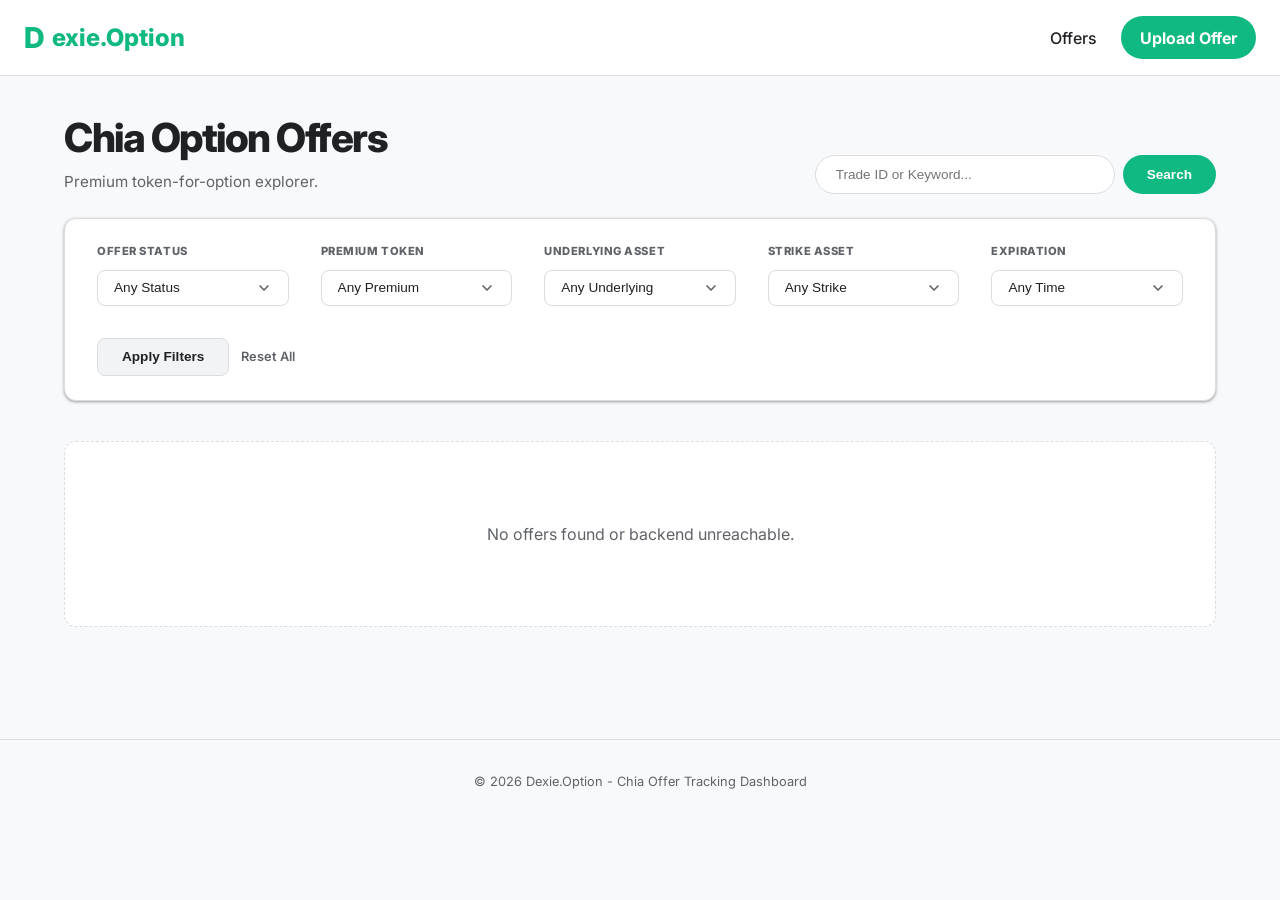
<file: index.html>
<!DOCTYPE html>
<html lang="en">
<head>
    <meta charset="UTF-8">
    <meta name="viewport" content="width=device-width, initial-scale=1.0">
    <title>Dexie.Option - Chia Offer Tracker</title>
    <link rel="stylesheet" href="assets/css/style.css">
    <link href="https://fonts.googleapis.com/css2?family=Inter:wght@400;500;600;700;800&display=swap" rel="stylesheet">
    <!-- Scripts -->
    <script src="assets/js/config.js"></script>
    <script src="assets/js/api.js"></script>
    <script src="assets/js/app.js"></script>
</head>
<body>
    <header>
        <div class="logo">
            <span style="font-size: 1.8rem;">D</span>exie.Option
        </div>
        <nav>
            <a href="index.html" class="active">Offers</a>
            <a href="upload.html" class="btn-primary">Upload Offer</a>
        </nav>
    </header>
    <main class="container">
        <div style="display: flex; flex-direction: column; gap: 1.5rem; margin-bottom: 2.5rem;">
            <div style="display: flex; justify-content: space-between; align-items: flex-end; flex-wrap: wrap; gap: 1rem;">
                <div>
                    <h1 class="page-title" style="font-size: 2.5rem; font-weight: 800; letter-spacing: -1.5px; margin-bottom: 0.2rem;">Chia Option Offers</h1>
                    <p style="color: var(--text-muted); font-size: 0.95rem;">Premium token-for-option explorer.</p>
                </div>
                
                <form action="index.html" method="GET" class="search-form" style="display: flex; gap: 0.5rem; flex: 1; min-width: 250px; justify-content: flex-end;">
                    <input type="text" name="q" placeholder="Trade ID or Keyword..." 
                           style="background: var(--card-bg); border: 1px solid var(--card-border); color: var(--text-main); padding: 0.7rem 1.25rem; border-radius: 9999px; width: 100%; max-width: 300px; font-size: 0.85rem; outline: none;">
                    <button type="submit" class="btn-primary" style="padding: 0.7rem 1.5rem; font-size: 0.85rem; white-space: nowrap;">Search</button>
                </form>
            </div>

            <!-- Filter Bar -->
            <form action="index.html" method="GET" class="filter-bar">
                <div class="filter-group">
                    <label class="filter-label">Offer Status</label>
                    <select name="status" class="custom-select">
                        <option value="">Any Status</option>
                        <option value="pending">Pending</option>
                        <option value="active">Active</option>
                        <option value="completed">Completed</option>
                        <option value="cancelled">Cancelled</option>
                        <option value="expired">Expired</option>
                        <option value="error">Error</option>
                    </select>
                </div>

                <div class="filter-group">
                    <label class="filter-label">Premium Token</label>
                    <select name="premium" class="custom-select">
                        <option value="">Any Premium</option>
                    </select>
                </div>

                <div class="filter-group">
                    <label class="filter-label">Underlying Asset</label>
                    <select name="underlying" class="custom-select">
                        <option value="">Any Underlying</option>
                    </select>
                </div>

                <div class="filter-group">
                    <label class="filter-label">Strike Asset</label>
                    <select name="strike" class="custom-select">
                        <option value="">Any Strike</option>
                    </select>
                </div>

                <div class="filter-group">
                    <label class="filter-label">Expiration</label>
                    <select name="expire_within" class="custom-select">
                        <option value="">Any Time</option>
                        <option value="86400">Next 24 Hours</option>
                        <option value="604800">Next 7 Days</option>
                        <option value="2592000">Next 30 Days</option>
                    </select>
                </div>

                <div class="filter-actions">
                    <button type="submit" class="btn-primary btn-filter">Apply Filters</button>
                    <a href="index.html" class="btn-reset">Reset All</a>
                </div>
            </form>
        </div>

        <div id="offers-list" class="offers-list">
            <!-- Populated by JS -->
            <div style="text-align: center; padding: 5rem;">
                <p style="color: var(--text-muted);">Loading offers...</p>
            </div>
        </div>

        <div id="pagination" style="margin-top: 2rem; display: flex; justify-content: center; gap: 0.5rem;">
            <!-- Populated by JS -->
        </div>
    </main>
    <footer style="margin-top: 5rem; padding: 2rem; border-top: 1px solid var(--card-border); text-align: center; color: var(--text-muted); font-size: 0.8rem;">
        &copy; 2026 Dexie.Option - Chia Offer Tracking Dashboard
    </footer>
</body>
</html>
</file>
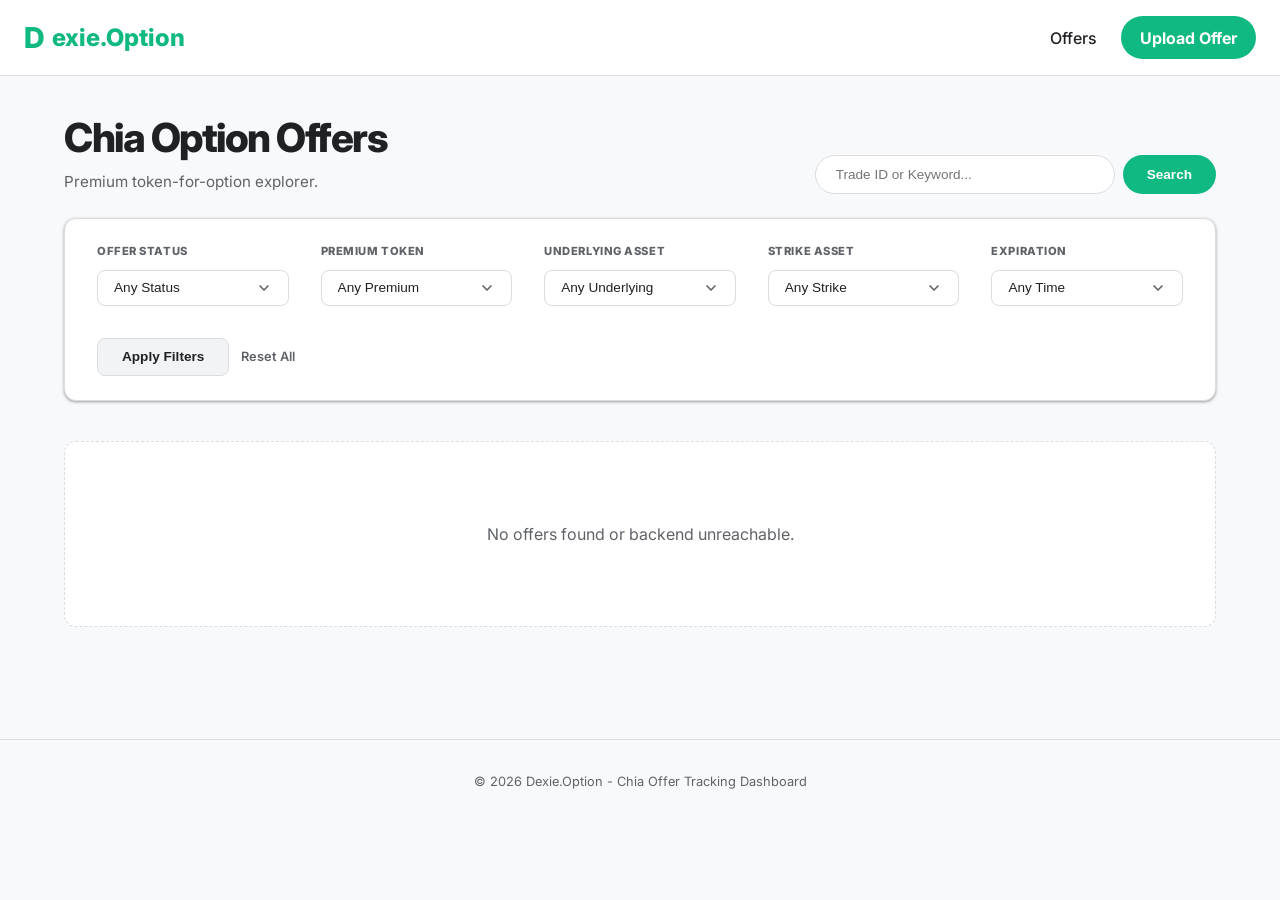
<file: detail.html>
<!DOCTYPE html>
<html lang="en">
<head>
    <meta charset="UTF-8">
    <meta name="viewport" content="width=device-width, initial-scale=1.0">
    <title>Offer Details - Dexie.Option</title>
    <link rel="stylesheet" href="assets/css/style.css">
    <link href="https://fonts.googleapis.com/css2?family=Inter:wght@400;500;600;700;800&display=swap" rel="stylesheet">
    <script src="assets/js/config.js"></script>
    <script src="assets/js/api.js"></script>
    <script src="assets/js/app.js"></script>
</head>
<body>
    <header>
        <div class="logo">
            <span style="font-size: 1.8rem;">D</span>exie.Option
        </div>
        <nav>
            <a href="index.html">Offers</a>
            <a href="upload.html" class="btn-primary">Upload Offer</a>
        </nav>
    </header>
    <main class="container">
        <div id="detail-container">
            <p style="text-align:center; padding: 5rem;">Loading offer details...</p>
        </div>
    </main>
    <footer style="margin-top: 5rem; padding: 2rem; border-top: 1px solid var(--card-border); text-align: center; color: var(--text-muted); font-size: 0.8rem;">
        &copy; 2026 Dexie.Option - Chia Offer Tracking Dashboard
    </footer>
</body>
</html>
</file>
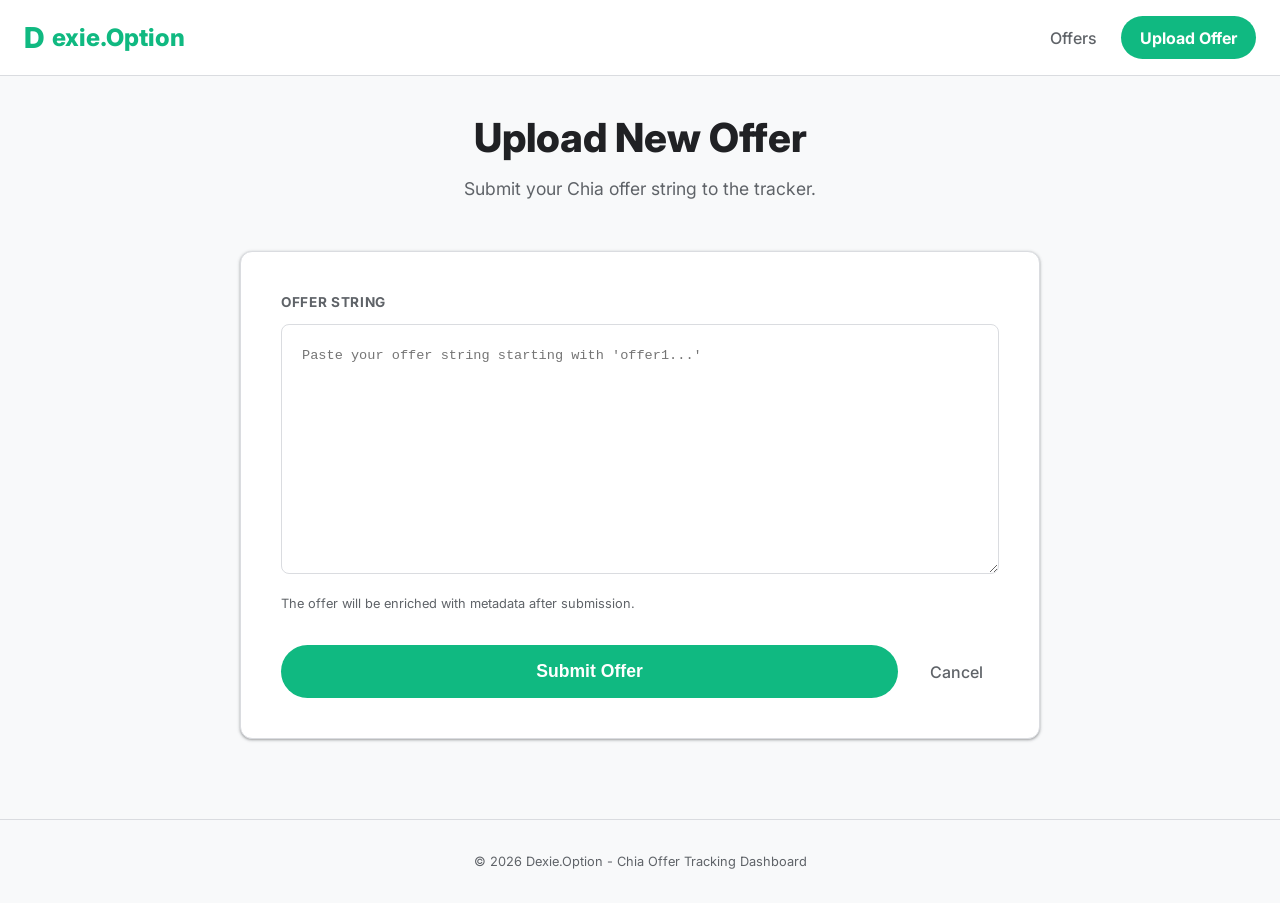
<file: upload.html>
<!DOCTYPE html>
<html lang="en">
<head>
    <meta charset="UTF-8">
    <meta name="viewport" content="width=device-width, initial-scale=1.0">
    <title>Upload Offer - Dexie.Option</title>
    <link rel="stylesheet" href="assets/css/style.css">
    <link href="https://fonts.googleapis.com/css2?family=Inter:wght@400;500;600;700;800&display=swap" rel="stylesheet">
    <script src="assets/js/config.js"></script>
    <script src="assets/js/api.js"></script>
    <script src="assets/js/app.js"></script>
</head>
<body>
    <header>
        <div class="logo">
            <span style="font-size: 1.8rem;">D</span>exie.Option
        </div>
        <nav>
            <a href="index.html">Offers</a>
            <a href="upload.html" class="btn-primary">Upload Offer</a>
        </nav>
    </header>
    <main class="container">
        <div style="text-align: center; margin-bottom: 3rem;">
            <h1 style="font-size: 2.5rem; font-weight: 800; margin-bottom: 0.5rem;">Upload New Offer</h1>
            <p style="color: var(--text-muted); font-size: 1.1rem;">Submit your Chia offer string to the tracker.</p>
        </div>

        <div class="upload-form">
            <form id="upload-form" action="#">
                <div class="form-group">
                    <label for="offer_string">Offer String</label>
                    <textarea name="offer_string" id="offer_string" placeholder="Paste your offer string starting with 'offer1...'"></textarea>
                    <p style="font-size: 0.8rem; color: var(--text-muted); margin-top: 0.5rem;">The offer will be enriched with metadata after submission.</p>
                </div>
                
                <div style="display: flex; gap: 1rem; align-items: center;">
                    <button type="submit" class="btn-primary" style="padding: 1rem 2.5rem; font-size: 1.1rem; flex-grow: 1;">Submit Offer</button>
                    <a href="index.html" style="color: var(--text-muted); padding: 0 1rem; font-weight: 500;">Cancel</a>
                </div>
            </form>
        </div>
    </main>
    <footer style="margin-top: 5rem; padding: 2rem; border-top: 1px solid var(--card-border); text-align: center; color: var(--text-muted); font-size: 0.8rem;">
        &copy; 2026 Dexie.Option - Chia Offer Tracking Dashboard
    </footer>
</body>
</html>
</file>
<file: assets/css/style.css>
:root {
    --bg-color: #f8f9fa; /* Google light gray background */
    --card-bg: #ffffff;
    --card-border: #dadce0; /* Google border */
    --primary-green: #10b981; /* Keep the requested green */
    --secondary-green: #059669; /* Darker green */
    --text-main: #202124; /* Google dark text */
    --text-muted: #5f6368; /* Google gray text */
    --accent: #d93025;
    --glass: rgba(255, 255, 255, 0.95);
    --glass-blur: blur(8px);
    --shadow-sm: 0 1px 2px 0 rgba(60,64,67,0.3), 0 1px 3px 1px rgba(60,64,67,0.15);
    --shadow-md: 0 1px 3px 0 rgba(60,64,67,0.3), 0 4px 8px 3px rgba(60,64,67,0.15);
}

* {
    margin: 0;
    padding: 0;
    box-sizing: border-box;
}

body {
    background-color: var(--bg-color);
    color: var(--text-main);
    font-family: 'Inter', -apple-system, BlinkMacSystemFont, "Segoe UI", Roboto, Helvetica, Arial, sans-serif;
    line-height: 1.5;
    min-height: 100vh;
}

a {
    color: inherit;
    text-decoration: none;
}

/* Glassmorphism Header */
header {
    top: 0;
    z-index: 1000;
    background: var(--glass);
    backdrop-filter: var(--glass-blur);
    border-bottom: 1px solid var(--card-border);
    padding: 1rem 1.5rem;
    display: flex;
    justify-content: space-between;
    align-items: center;
}

.logo {
    font-size: 1.5rem;
    font-weight: 800;
    color: var(--primary-green);
    display: flex;
    align-items: center;
    gap: 0.5rem;
}

nav {
    display: flex;
    gap: 1.5rem;
    align-items: center;
}

nav a {
    font-weight: 500;
    color: var(--text-muted);
    transition: color 0.2s;
}

nav a:hover, nav a.active {
    color: var(--text-main);
}

.btn-primary {
    background: var(--primary-green);
    color: #ffffff; /* White text for contrast on material green */
    padding: 0.6rem 1.2rem;
    border-radius: 9999px;
    font-weight: 700;
    border: none;
    cursor: pointer;
    transition: transform 0.2s, background 0.2s;
}

.btn-primary:hover {
    transform: translateY(-1px);
    background: var(--secondary-green);
    box-shadow: var(--shadow-sm);
}

.container {
    max-width: 1200px;
    margin: 2rem auto;
    padding: 0 1.5rem;
}

/* Compact Offer Card (Horizontal Row) */
.offer-row {
    background: var(--card-bg);
    border: 1px solid var(--card-border);
    border-radius: 8px;
    margin-bottom: 0.5rem;
    transition: all 0.2s ease;
    overflow: hidden;
}

.offer-row:hover {
    box-shadow: var(--shadow-sm);
    border-color: var(--card-border);
}

.offer-header {
    display: grid;
    grid-template-columns: 1.5fr 1.5fr 1fr;
    align-items: center;
    padding: 0.75rem 1.5rem;
    cursor: pointer;
    gap: 1.5rem;
}

.asset-box {
    display: flex;
    align-items: center;
    gap: 0.75rem;
}

.asset-icon {
    width: 32px;
    height: 32px;
    background: #f1f3f4;
    border-radius: 50%;
    display: flex;
    align-items: center;
    justify-content: center;
    font-weight: bold;
    font-size: 0.7rem;
    border: 1px solid #e8eaed;
    overflow: hidden;
    flex-shrink: 0;
}

.asset-img {
    width: 100%;
    height: 100%;
    object-fit: cover;
}

.asset-amount {
    font-size: 0.95rem;
    font-weight: 700;
}

.asset-symbol {
    font-size: 0.75rem;
    color: var(--text-muted);
}

.rate-display {
    text-align: center;
    font-size: 0.8rem;
    color: var(--text-muted);
    font-weight: 500;
    background: #f1f3f4;
    padding: 0.25rem 0.5rem;
    border-radius: 4px;
}

/* Expandable Content */
.expandable-details {
    max-height: 0;
    transition: max-height 0.3s ease-out, padding 0.3s;
    background: #f8f9fa;
    border-top: 0px solid var(--card-border);
    padding: 0 1.5rem;
}

.expandable-details.expanded {
    max-height: 500px;
    padding: 1.5rem;
    border-top-width: 1px;
}

.option-details-box {
    display: grid;
    grid-template-columns: repeat(3, 1fr);
    gap: 2rem;
    background: #ffffff;
    border: 1px solid var(--card-border);
    padding: 1.25rem;
    border-radius: 8px;
}

.detail-item { display: flex; flex-direction: column; gap: 0.25rem; }
.detail-label { font-size: 0.7rem; font-weight: 700; color: var(--text-muted); text-transform: uppercase; }
.underlying-text { color: #10b981; }
.strike-text { color: #f43f5e; }

/* Status & Actions */
.status-actions-col {
    display: flex;
    align-items: center;
    justify-content: flex-end;
    gap: 1rem;
}

.offer-status {
    padding: 0.15rem 0.5rem;
    border-radius: 4px;
    font-size: 0.65rem;
    font-weight: 800;
    text-transform: uppercase;
}

.status-active { color: #10b981; background: rgba(16, 185, 129, 0.1); }
.status-completed { color: #3b82f6; background: rgba(59, 130, 246, 0.1); }

.action-buttons { display: flex; gap: 0.4rem; }
.btn-action {
    background: #ffffff;
    border: 1px solid var(--card-border);
    color: var(--text-muted);
    padding: 0.35rem 0.6rem;
    border-radius: 4px;
    font-size: 0.65rem;
    font-weight: 700;
    cursor: pointer;
    transition: all 0.2s;
    display: flex;
    align-items: center;
    gap: 0.25rem;
}

.btn-action:hover { background: #f8f9fa; color: var(--text-main); border-color: #dadce0; box-shadow: var(--shadow-sm); }
.btn-success { background: #e6f4ea !important; color: #137333 !important; border-color: #ceead6 !important; }

/* Existing detail view specific */
.detail-header { margin-bottom: 3rem; }
.detail-grid { display: grid; grid-template-columns: 2fr 1fr; gap: 2rem; }
.detail-card { background: var(--card-bg); border: 1px solid var(--card-border); border-radius: 12px; padding: 2rem; }
.info-label { color: var(--text-muted); font-size: 0.85rem; margin-bottom: 0.2rem; }
.info-value { font-size: 1rem; font-weight: 500; margin-bottom: 1rem; word-break: break-all; }

@media (max-width: 768px) {
    .offer-header { grid-template-columns: 1fr; gap: 0.75rem; text-align: center; }
    .asset-box { justify-content: center; flex-direction: column; text-align: center; }
    .rate-display { grid-column: span 1; }
    .status-actions-col { justify-content: center; flex-wrap: wrap; }
    
    .option-details-box { grid-template-columns: 1fr; gap: 1.25rem; }
    .detail-grid { grid-template-columns: 1fr; }
    .detail-card { padding: 1.25rem; }
    
    .upload-form { padding: 1.5rem; }
    .filter-bar { padding: 1.25rem; flex-direction: column; align-items: stretch; gap: 1rem; }
    .filter-group { min-width: 100%; }
    
    header { padding: 1rem 1rem; flex-direction: column; gap: 1rem; }
    .container { padding: 0 1rem; }
    
    .page-title { font-size: 2rem !important; }
    .search-form { max-width: 100% !important; justify-content: center !important; }
}

/* Option-specific icon styling */
.asset-icon.is-option {
    background: #e6f4ea;
    border-color: #ceead6;
}

.asset-icon.is-option .asset-img {
    padding: 6px; /* Give the SVG some breathing room */
}

/* Premium Filter Bar & Dropdowns */
.filter-bar {
    background: #ffffff;
    border: 1px solid var(--card-border);
    padding: 1.5rem 2rem;
    border-radius: 12px;
    display: flex;
    align-items: flex-end;
    gap: 2rem;
    flex-wrap: wrap;
    box-shadow: var(--shadow-sm);
}

.filter-group {
    display: flex;
    flex-direction: column;
    gap: 0.6rem;
    flex: 1;
    min-width: 160px;
}

.filter-label {
    font-size: 0.7rem;
    font-weight: 800;
    color: var(--text-muted);
    text-transform: uppercase;
    letter-spacing: 0.05em;
}

.custom-select {
    appearance: none;
    -webkit-appearance: none;
    color-scheme: light;
    background: #ffffff;
    border: 1px solid var(--card-border);
    color: var(--text-main);
    padding: 0.6rem 2.5rem 0.6rem 1rem;
    border-radius: 8px;
    font-size: 0.85rem;
    font-weight: 500;
    outline: none;
    cursor: pointer;
    transition: all 0.2s cubic-bezier(0.4, 0, 0.2, 1);
    background-image: url("data:image/svg+xml,%3Csvg xmlns='http://www.w3.org/2000/svg' width='16' height='16' viewBox='0 0 24 24' fill='none' stroke='%235f6368' stroke-width='2.5' stroke-linecap='round' stroke-linejoin='round'%3E%3Cpath d='m6 9 6 6 6-6'/%3E%3C/svg%3E");
    background-repeat: no-repeat;
    background-position: right 1rem center;
    width: 100%;
}

.custom-select:hover {
    border-color: #bdc1c6;
    background-color: #f8f9fa;
}

.custom-select:focus {
    border-color: var(--primary-green);
    box-shadow: 0 0 0 2px rgba(16, 185, 129, 0.2);
}

.custom-select option {
    background-color: #ffffff;
    color: var(--text-main);
    padding: 10px;
}

.filter-actions {
    display: flex;
    gap: 0.75rem;
    align-items: center;
}

.btn-filter {
    background: #f1f3f4;
    padding: 0.65rem 1.5rem;
    font-size: 0.85rem;
    color: var(--text-main); /* Material uses colored text or gray button for filters */
    border: 1px solid var(--card-border);
    border-radius: 8px;
    font-weight: 600;
    cursor: pointer;
    transition: all 0.2s;
}
.btn-filter:hover {
    background: #e8eaed;
    color: var(--text-main);
}

.btn-reset {
    color: var(--text-muted);
    font-size: 0.8rem;
    font-weight: 600;
    transition: color 0.2s;
}

.btn-reset:hover {
    color: var(--accent);
}

/* Upload Form Styles */
.upload-form {
    max-width: 800px;
    margin: 0 auto;
    background: var(--card-bg);
    border: 1px solid var(--card-border);
    border-radius: 12px;
    padding: 2.5rem;
    box-shadow: var(--shadow-sm);
}

.form-group {
    display: flex;
    flex-direction: column;
    gap: 0.75rem;
    margin-bottom: 2rem;
}

.form-group label {
    font-size: 0.85rem;
    font-weight: 700;
    color: var(--text-muted);
    text-transform: uppercase;
    letter-spacing: 0.05em;
}

.form-group textarea {
    width: 100%;
    height: 250px;
    background: #ffffff;
    border: 1px solid var(--card-border);
    border-radius: 8px;
    padding: 1.25rem;
    color: var(--text-main);
    font-family: 'JetBrains Mono', 'Fira Code', monospace;
    font-size: 0.85rem;
    line-height: 1.6;
    outline: none;
    resize: vertical;
    transition: border-color 0.2s, box-shadow 0.2s;
}

.form-group textarea:focus {
    border-color: var(--primary-green);
    box-shadow: 0 0 0 2px rgba(16, 185, 129, 0.2);
}
</file>
